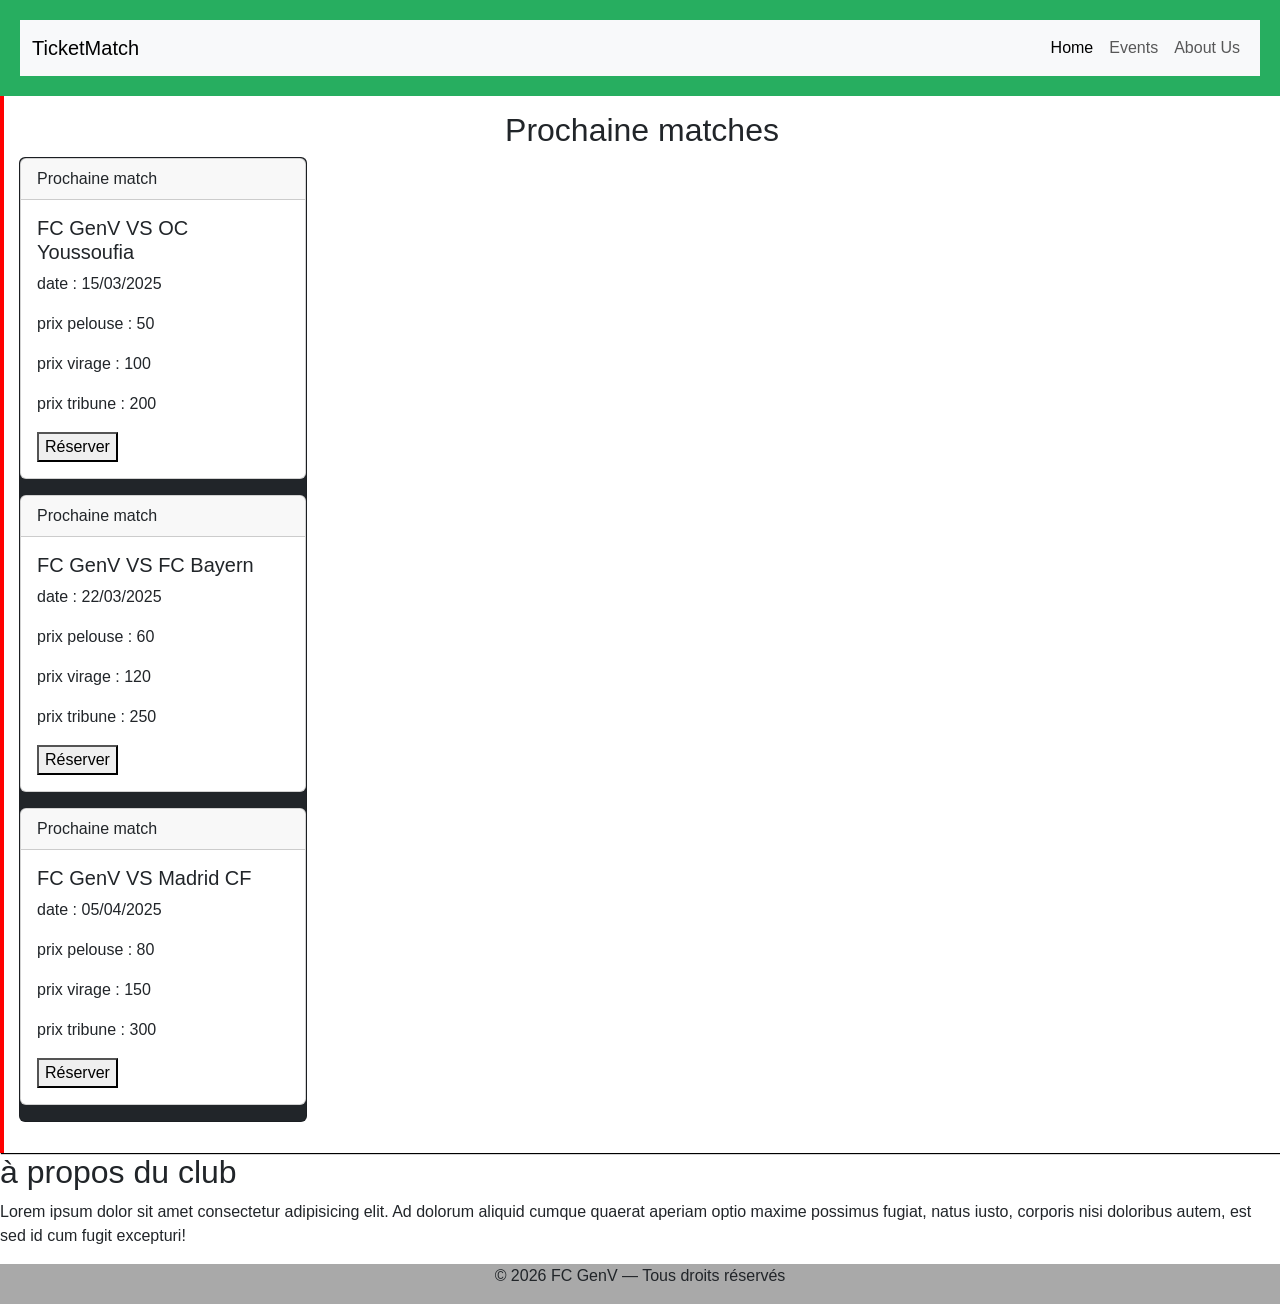
<file: index.html>
<!DOCTYPE html>
<html lang="en">

<head>
    <meta charset="UTF-8">
    <meta name="viewport" content="width=device-width, initial-scale=1.0">
    <title>TicketMatch — FC GenV</title>
    <link rel="stylesheet" href="style.css">
    <link href="https://cdn.jsdelivr.net/npm/bootstrap@5.3.8/dist/css/bootstrap.min.css" rel="stylesheet"
        integrity="sha384-sRIl4kxILFvY47J16cr9ZwB07vP4J8+LH7qKQnuqkuIAvNWLzeN8tE5YBujZqJLB" crossorigin="anonymous">
</head>
<header>
    <!-- <h1> TicketMatch</h1> -->
    <!-- <nav class="navbar">
        <ul>
            <li><a href="#">Acceuil</a></li>
            <li><a href="#">Matchs</a></li>
            <li><a href="#">Réservations</a></li>
        </ul>
    </nav> -->
    <nav class="navbar navbar-expand-lg bg-body-tertiary w-100">
        <div class="container-fluid">
            <a class="navbar-brand" href="#">TicketMatch</a>
            <button class="navbar-toggler" type="button" data-bs-toggle="collapse"
                data-bs-target="#navbarSupportedContent" aria-controls="navbarSupportedContent" aria-expanded="false"
                aria-label="Toggle navigation">
                <span class="navbar-toggler-icon"></span>
            </button>
            <div class="collapse navbar-collapse" id="navbarSupportedContent">
                <ul class="navbar-nav ms-auto mb-2 mb-lg-0">
                    <li class="nav-item">
                        <a class="nav-link active" aria-current="page" href="#">Home</a>
                    </li>
                    <li class="nav-item">
                        <a class="nav-link" href="#">Events</a>
                    </li>
                    <li class="nav-item">
                        <a class="nav-link" href="#">About Us</a>
                    </li>
                </ul>
            </div>
        </div>
    </nav>
</header>
<body>
    <main>
        <section id="nextmatch" class="d-flex flex-column" id="nextmatch">
            <h2 class="align-self-center">Prochaine matches</h2>
            <div class="card text-bg-dark mb-3" id="cardmatch" style="max-width: 18rem;">
            </div>
        </section>
        <section>
            <h2>à propos du club</h2>
            <p>Lorem ipsum dolor sit amet consectetur adipisicing elit. Ad dolorum aliquid cumque quaerat aperiam optio
                maxime possimus fugiat, natus iusto, corporis nisi doloribus autem, est sed id cum fugit excepturi!</p>
        </section>
    </main>
    <script src="app.js"></script>
    <script src="https://cdn.jsdelivr.net/npm/bootstrap@5.3.8/dist/js/bootstrap.bundle.min.js"
        integrity="sha384-FKyoEForCGlyvwx9Hj09JcYn3nv7wiPVlz7YYwJrWVcXK/BmnVDxM+D2scQbITxI"
        crossorigin="anonymous"></script>
</body>
<footer>
    <p> © 2026 FC GenV — Tous droits réservés</p>
</footer>

</html>
</file>
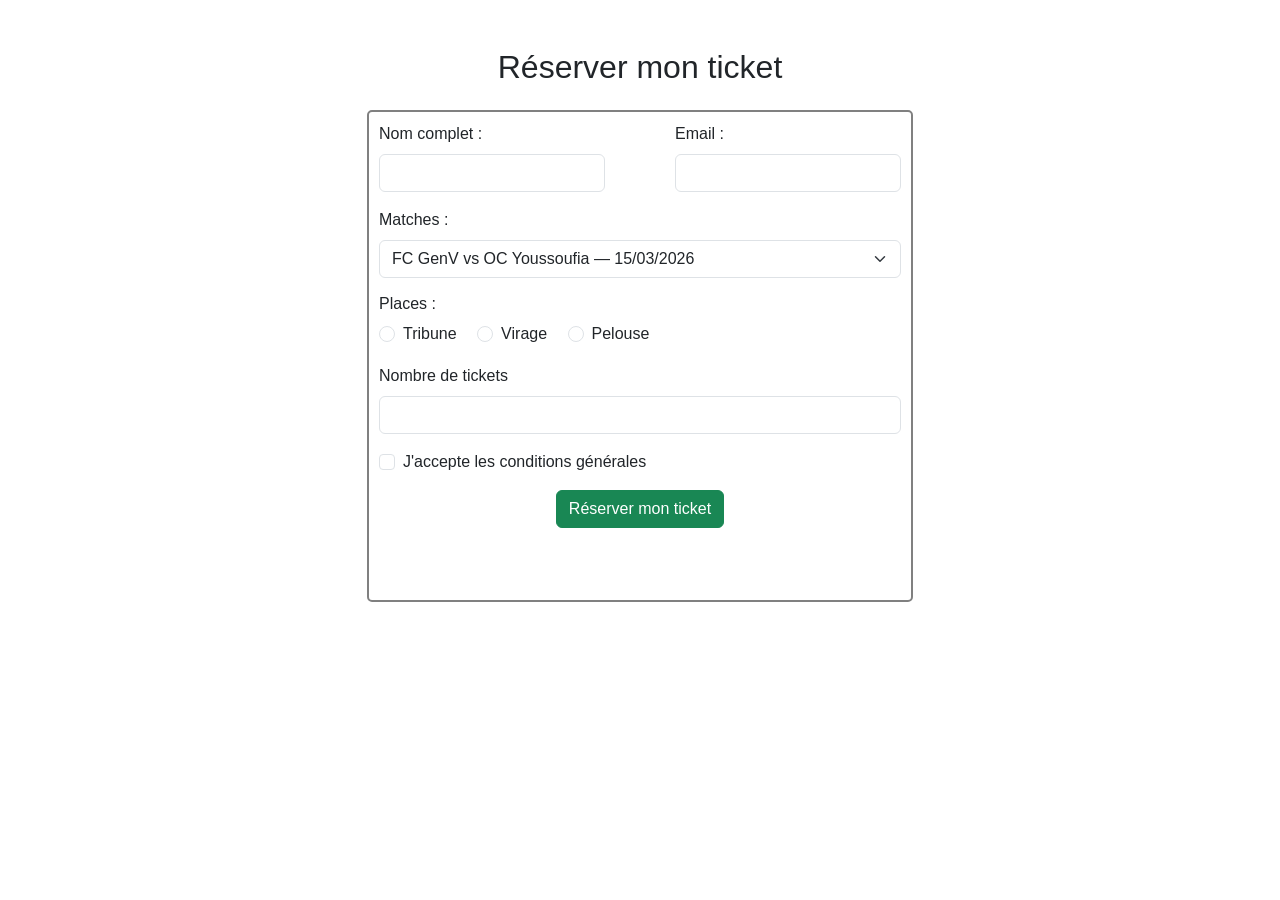
<file: reservation.html>
<!DOCTYPE html>
<html lang="en">

<head>
    <meta charset="UTF-8">
    <meta name="viewport" content="width=device-width, initial-scale=1.0">
    <title>TicketMatch — FC GenV</title>
    <link rel="stylesheet" href="style.css">
    <link href="https://cdn.jsdelivr.net/npm/bootstrap@5.3.8/dist/css/bootstrap.min.css" rel="stylesheet"
        integrity="sha384-sRIl4kxILFvY47J16cr9ZwB07vP4J8+LH7qKQnuqkuIAvNWLzeN8tE5YBujZqJLB" crossorigin="anonymous">
</head>

<body>
    <div class="container mt-5">
        <div class="row justify-content-center">
            <div class="col-12 col-md-6">
                <h2 class="text-center mb-4">Réserver mon ticket</h2>
                <form action="" id="form">
                    <div class="d-flex justify-content-between m-100">
                        <div class="mb-3">
                            <label for="fullname" class="form-label">Nom complet : </label>
                            <input type="text" class="form-control" name="fullname" id="fullname" required>
                        </div>

                        <div class="mb-3">
                            <label for="email" class="form-label">Email : </label>
                            <input type="email" class="form-control" name="email" id="email">
                        </div>
                    </div>
                    <div class="mb-3">
                        <label for="matches" class="form-label">Matches : </label>
                        <select class="form-select" name="matches" id="matches">
                            <option value="FC GenV vs OC Youssoufia">FC GenV vs OC Youssoufia — 15/03/2026</option>
                            <option value="FC GenV vs FC Bayern">FC GenV vs FC Bayern — 22/03/2026</option>
                            <option value="FC GenV vs Madrid CF">FC GenV vs Madrid CF — 05/04/2026</option>
                        </select>
                    </div>

                    <div class="mb-3">
                        <fieldset>
                            <legend class="h6">Places :</legend>
                            <div class="form-check form-check-inline">
                                <input class="form-check-input" type="radio" name="place" id="Tribune" value="Tribune">
                                <label class="form-check-label" for="Tribune">Tribune</label>
                            </div>
                            <div class="form-check form-check-inline">
                                <input class="form-check-input" type="radio" name="place" id="Virage" value="Virage">
                                <label class="form-check-label" for="Virage">Virage</label>
                            </div>
                            <div class="form-check form-check-inline">
                                <input class="form-check-input" type="radio" name="place" id="Pelouse" value="Pelouse">
                                <label class="form-check-label" for="Pelouse">Pelouse</label>
                            </div>
                        </fieldset>
                    </div>

                    <div class="mb-3">
                        <label for="nombreticket" class="form-label">Nombre de tickets</label>
                        <input type="number" class="form-control" max="10" min="1" id="nombreticket">
                    </div>

                    <div class="mb-3 form-check">
                        <input type="checkbox" class="form-check-input" name="accept" id="accept">
                        <label class="form-check-label" for="accept">J'accepte les conditions générales</label>
                    </div>
                    <div class="d-flex justify-content-center">
                    <button type="submit" id="smbt" class="btn btn-success align-self-center">Réserver mon ticket</button>
                    </div>
                </form>
            </div>
        </div>
    </div>
    <script src="https://cdn.jsdelivr.net/npm/bootstrap@5.3.8/dist/js/bootstrap.bundle.min.js"
        integrity="sha384-FKyoEForCGlyvwx9Hj09JcYn3nv7wiPVlz7YYwJrWVcXK/BmnVDxM+D2scQbITxI"
        crossorigin="anonymous"></script>
</body>

</html>
</file>
<file: style.css>
*{
    font-family: sans-serif;
    /* background-color: #f5f5f5; */
}
header{
    background-color: #27AE60;
    color: white;
    padding: 20px;
    display: flex;
    justify-content: space-between;
}
/* .navbar ul {
    list-style-type: none;
    display: flex;
    flex-direction: row;
    gap : 20px;
}

.navbar li a {
    display: block;      
    text-decoration: none;
    color: white;
}

.navbar li a:hover {
    color: red;
} */
#nextmatch{
    border-left: red 4px solid;
    background: white;
    padding: 15px;
    box-shadow: black 1px 1px 1px;
}
#form{
    height: 100%;
    width: 100%;
    padding: 10px;
    border-radius: 5px;
    border: grey 2px solid;
}
.btn{
    background-color: #27AE60;
}
.btn:hover{
    background-color: #126434;
}
footer {
  display: flex; 
  justify-content: center; 
  align-items: center; 
  text-align: center; 
  background-color: darkgrey;
  
}
</file>
